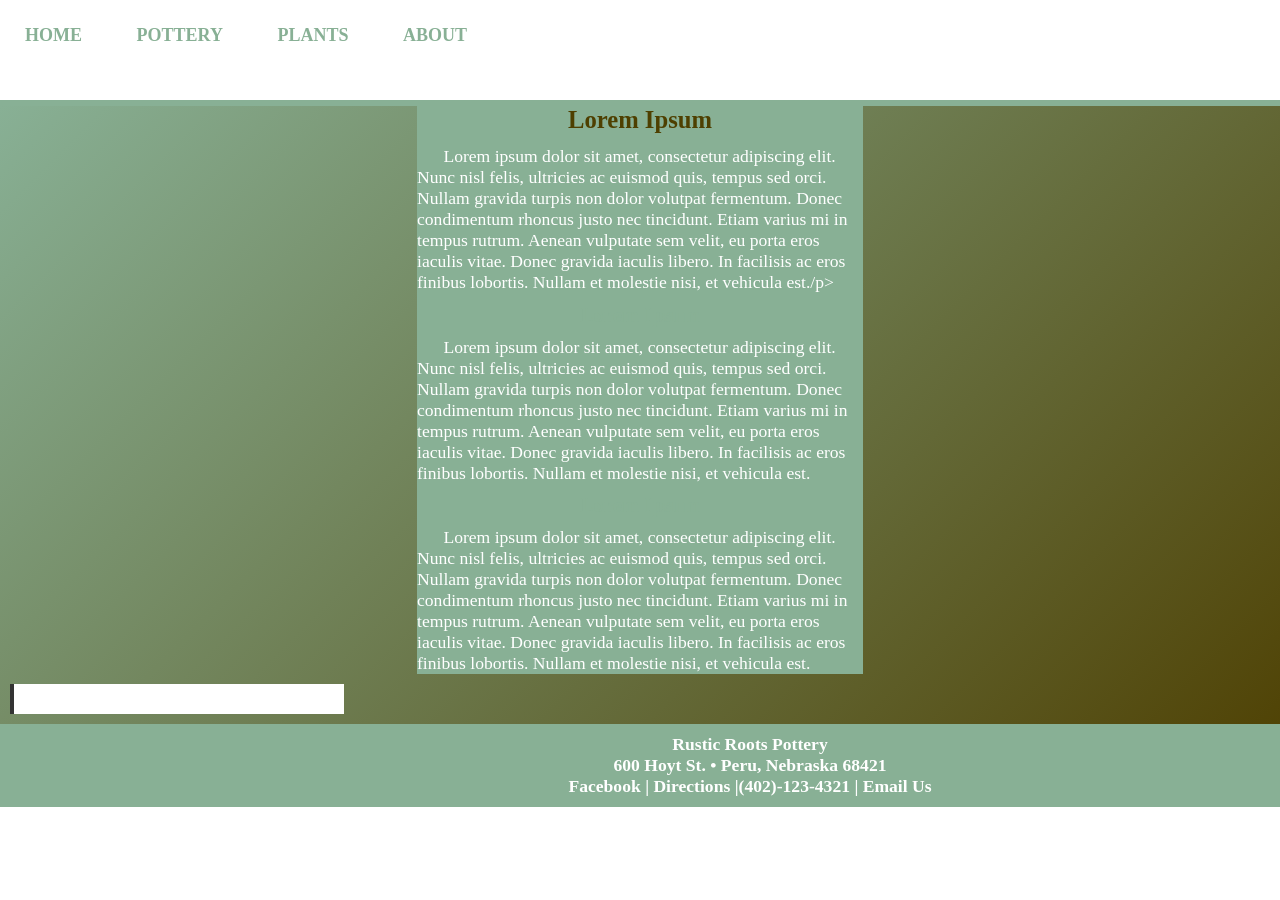
<file: about.html>
<!DOCTYPE html>
<html lang="en">
  <head>
	<!-- 
		Final Project CMIS 410
		Author: Mickayla Morrow
		Date: Today's date-
		
		These web pages are for educational purposes only, all content should be considered fictional. 
	
	-->

<meta http-equiv = "Content-Type" content = "text/html; charset=utf-8" />
	<title>Rustic Roots Pottery</title>
		<link href="styles.css" rel="stylesheet" />


</head>

<body>

<div id = "container"> 

<header>
	
	<nav class="top-nav">
       <ul class="top-nav">
         <li><a href="index.html">Home</a></li>
         <li><a href="pots.html">Pottery</a></li>
         <li><a href="plants.html">Plants</a></li>
         <li><a href="about.html">About</a></li>
       </ul>
     </nav>
	 
</header> 

<div id = "wrapper">
		 

	 
<article id = "main"> 

<h2>Lorem Ipsum</h2>
	<p>Lorem ipsum dolor sit amet, consectetur adipiscing elit. Nunc nisl felis, ultricies ac euismod quis, tempus sed orci. Nullam gravida turpis non dolor volutpat fermentum. Donec condimentum rhoncus justo nec tincidunt. Etiam varius mi in tempus rutrum. Aenean vulputate sem velit, eu porta eros iaculis vitae. Donec gravida iaculis libero. In facilisis ac eros finibus lobortis. Nullam et molestie nisi, et vehicula est./p>

<h3>Lorem Ipsum</h3>
	<p>Lorem ipsum dolor sit amet, consectetur adipiscing elit. Nunc nisl felis, ultricies ac euismod quis, tempus sed orci. Nullam gravida turpis non dolor volutpat fermentum. Donec condimentum rhoncus justo nec tincidunt. Etiam varius mi in tempus rutrum. Aenean vulputate sem velit, eu porta eros iaculis vitae. Donec gravida iaculis libero. In facilisis ac eros finibus lobortis. Nullam et molestie nisi, et vehicula est.</p>

<h3>Lorem Ipsum</h3>
	<p>Lorem ipsum dolor sit amet, consectetur adipiscing elit. Nunc nisl felis, ultricies ac euismod quis, tempus sed orci. Nullam gravida turpis non dolor volutpat fermentum. Donec condimentum rhoncus justo nec tincidunt. Etiam varius mi in tempus rutrum. Aenean vulputate sem velit, eu porta eros iaculis vitae. Donec gravida iaculis libero. In facilisis ac eros finibus lobortis. Nullam et molestie nisi, et vehicula est.</p>

</article> <!-- end main -->

<aside> 


</figure>

</aside>   

<footer> 

	<p>Rustic Roots Pottery<br />
	600 Hoyt St. &bull; Peru, Nebraska 68421<br />
	<a href = "https://facebook.com" target="_blank">Facebook</a> | <a href = "https://www.google.com/maps">Directions</a> |<a href = "tel:+4021234321">(402)-123-4321</a> | <a href = "mailto:emailaddress@mail.com">Email Us</a></p>

</footer>  

</div> <!-- end wrapper --> 
</div> <!-- end container -->

</body>
</html>
</file>
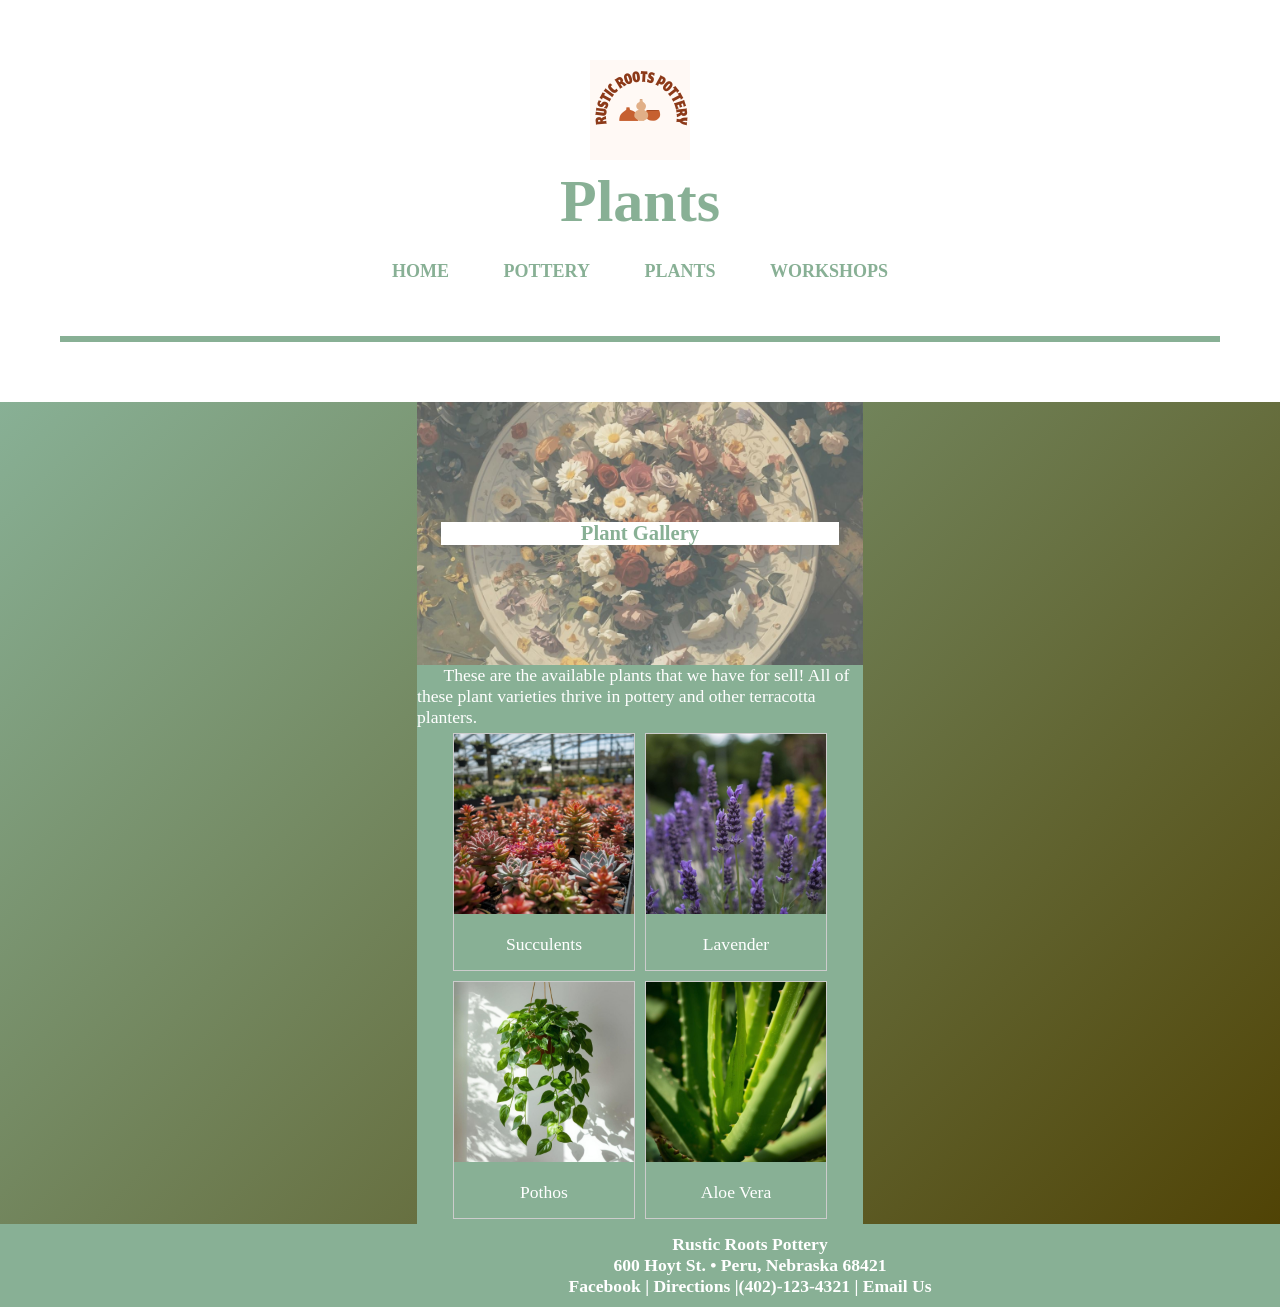
<file: plants.html>
<!DOCTYPE html>
<html lang="en">
  <head>
	<!-- 
		Final Project CMIS 410
		Author: Mickayla Morrow
		Date: Today's date-
		
		These web pages are for educational purposes only, all content should be considered fictional. 
	
	-->

<meta http-equiv = "Content-Type" content = "text/html; charset=utf-8" />
<title>Rustic Roots Pottery</title>
   <link href="styles.css" rel="stylesheet" />


</head>

<body>

<div id = "container"> 

<div class="header">
	<a href="index.html"><img src="images/SiteLogo.png" alt="Rustic Roots Pottery"/></a>
	<h1>Plants</h1>
	
<header>

	  <nav class="top-nav">
       <ul class="top-nav">
         <li><a href="index.html">Home</a></li>
         <li><a href="pots.html">Pottery</a></li>
         <li><a href="plants.html">Plants</a></li>
         <li><a href="workshops.html">Workshops</a></li>
       </ul>
     </nav>
  
</header> 

</div> 
	 
<div id = "wrapper">
		 

	 
<article id = "main"> 

<section class="hero">

  <h1>Plant Gallery</h1>
  
</section>

	<p>These are the available plants that we have for sell! All of these plant varieties thrive in pottery and other terracotta planters.</p>


<div class="gallery">

<div class="gallery-item">
  <a target="_blank" href="Succulents.jpg">
    <img src="images/Succulents.jpg" alt="Succulents in a greenhouse" >
  </a>
  <div class="desc">Succulents</div>
</div>

<div class="gallery-item">
  <a target="_blank" href="Lavender.jpg">
    <img src="images/Lavender.jpg" alt="Lavender outdoors" >
  </a>
  <div class="desc">Lavender</div>
</div>

<div class="gallery-item">
  <a target="_blank" href="Pothos.jpg">
    <img src="images/Pothos.jpg" alt="Pothos hanging in a pot" >
  </a>
  <div class="desc">Pothos</div>
</div>

<div class="gallery-item">
  <a target="_blank" href="AloeVera.jpg">
    <img src="images/AloeVera.jpg" alt="Aloe Vera close up" >
  </a>
  <div class="desc">Aloe Vera</div>
</div>

</div>

</article> <!-- end main -->


<footer> 

	<p>Rustic Roots Pottery<br />
	600 Hoyt St. &bull; Peru, Nebraska 68421<br />
	<a href = "https://facebook.com" target="_blank">Facebook</a> | <a href = "https://www.google.com/maps" target="_blank">Directions</a> |<a href = "tel:+4021234321">(402)-123-4321</a> | <a href = "mailto:emailaddress@mail.com">Email Us</a></p>

</footer>  

</div> <!-- end wrapper --> 
</div> <!-- end container -->

</body>
</html>
</file>
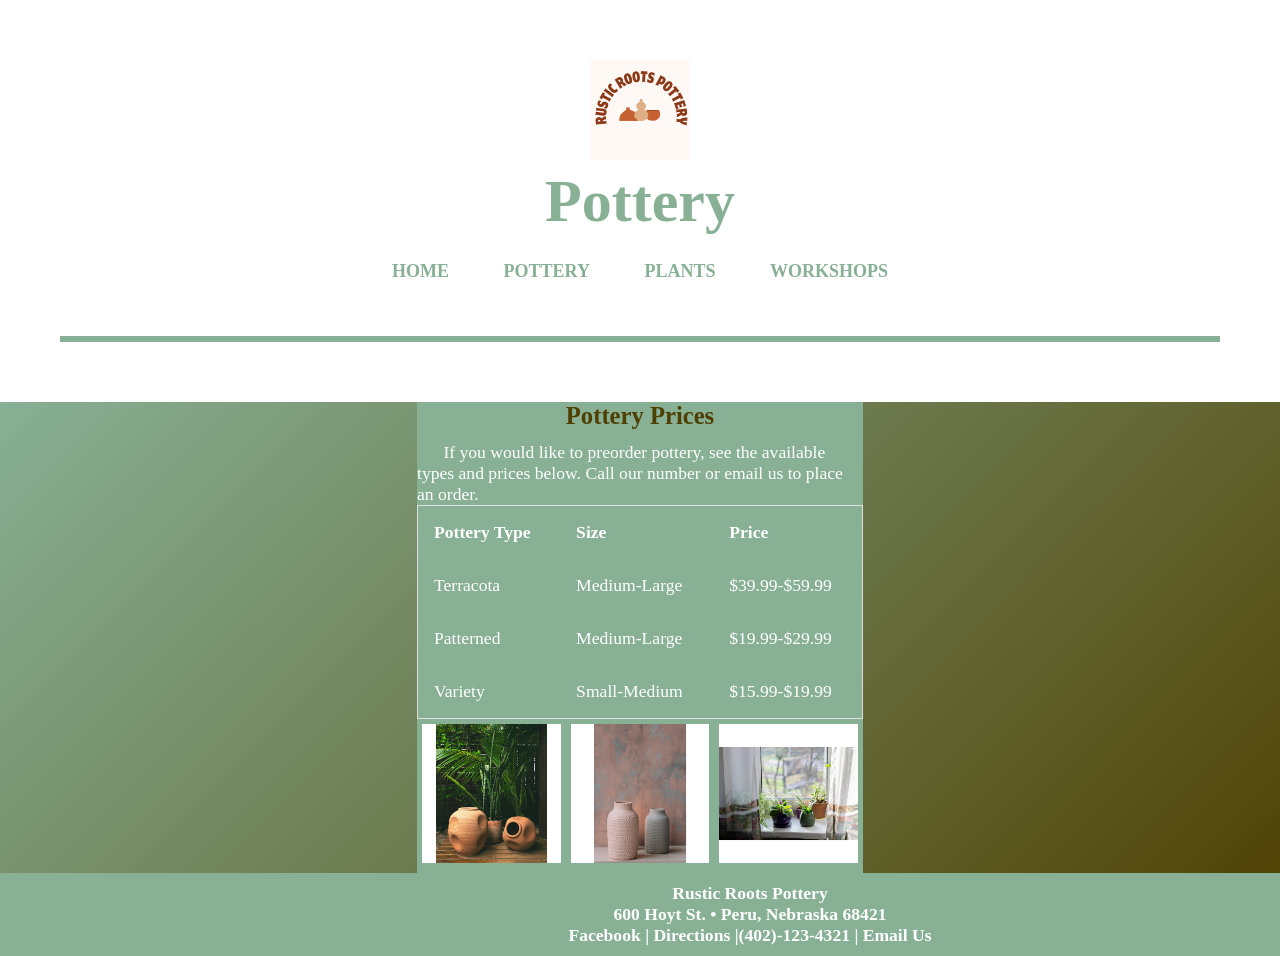
<file: pots.html>
<!DOCTYPE html>
<html lang="en">
  <head>
	<!-- 
		Final Project CMIS 410
		Author: Mickayla Morrow
		Date: Today's date-
		
		These web pages are for educational purposes only, all content should be considered fictional. 
	
	-->

<meta http-equiv = "Content-Type" content = "text/html; charset=utf-8" />
<title>Rustic Roots Pottery</title>
   <link href="styles.css" rel="stylesheet" />


</head>

<body>

<div id = "container"> 

<div class="header">
	<a href="index.html"><img src="images/SiteLogo.png" alt="Rustic Roots Pottery"/></a>
	<h1>Pottery</h1>
	
<header>
	
	<nav class="top-nav">
       <ul class="top-nav">
         <li><a href="index.html">Home</a></li>
         <li><a href="pots.html">Pottery</a></li>
         <li><a href="plants.html">Plants</a></li>
         <li><a href="workshops.html">Workshops</a></li>
       </ul>
     </nav>
	 
</header>  

</div> 
	 
<div id = "wrapper">
		 

	 
<article id = "main"> 

<h2>Pottery Prices</h2>
<p>If you would like to preorder pottery, see the available types and prices below. Call our number or email us to place an order.</p>

<table>
  <tr>
    <th>Pottery Type</th>
    <th>Size</th>
    <th>Price</th>
  </tr>
  <tr>
    <td>Terracota</td>
    <td>Medium-Large</td>
    <td>$39.99-$59.99</td>
  </tr>
  <tr>
    <td>Patterned</td>
    <td>Medium-Large</td>
    <td>$19.99-$29.99</td>
  </tr>
  <tr>
    <td>Variety</td>
    <td>Small-Medium</td>
    <td>$15.99-$19.99</td>
  </tr>
</table>

<div class="row">
  <div class="column">
    <img src="images/Pottery4.png" alt="Variety Pottery" style="width:100%">
  </div>
  <div class="column">
    <img src="images/Pottery3.png" alt="Terracota Pottery" style="width:100%">
  </div>
  <div class="column">
    <img src="images/Pottery5.png" alt="Patterned Pottery" style="width:100%">
  </div>
</div>


</article> <!-- end main -->


<footer> 

	<p>Rustic Roots Pottery<br />
	600 Hoyt St. &bull; Peru, Nebraska 68421<br />
	<a href = "https://facebook.com" target="_blank">Facebook</a> | <a href = "https://www.google.com/maps" target="_blank">Directions</a> |<a href = "tel:+4021234321">(402)-123-4321</a> | <a href = "mailto:emailaddress@mail.com">Email Us</a></p>

</footer>  

</div> <!-- end wrapper --> 
</div> <!-- end container -->

</body>
</html>
</file>
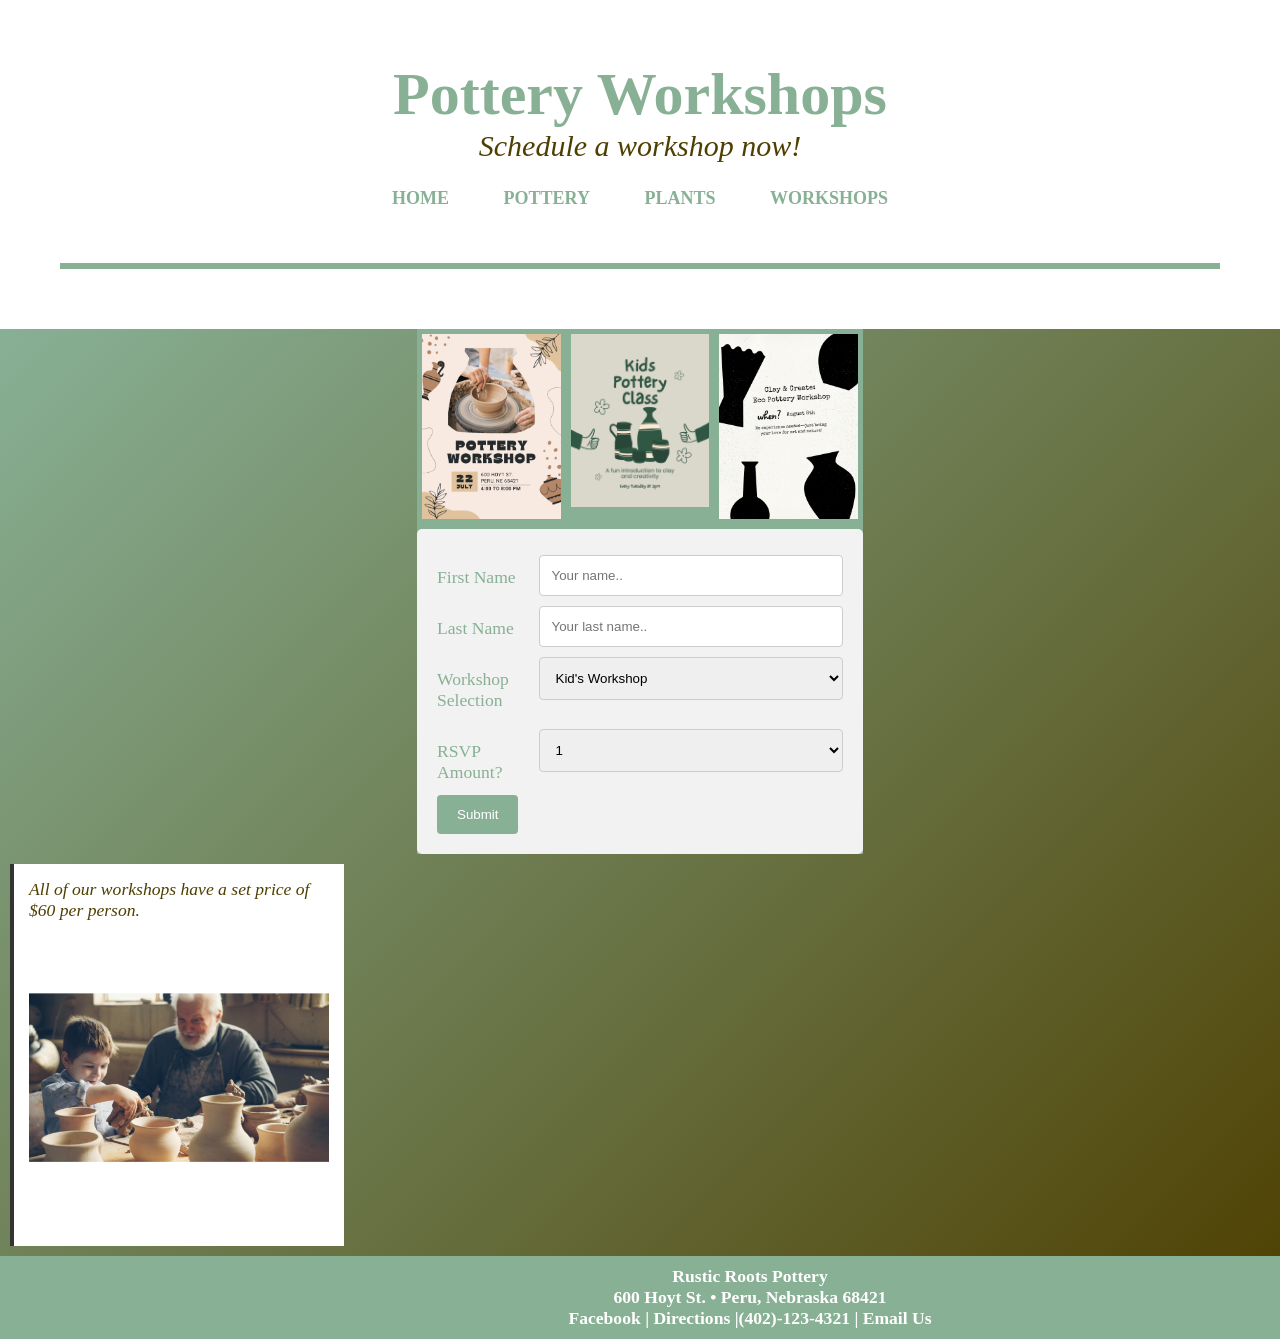
<file: workshops.html>
<!DOCTYPE html>
<html lang="en">
  <head>
	<!-- 
		Final Project CMIS 410
		Author: Mickayla Morrow
		Date: Today's date-
		
		These web pages are for educational purposes only, all content should be considered fictional. 
	
	-->

	<meta http-equiv = "Content-Type" content = "text/html; charset=utf-8" />
		<title>Rustic Roots Pottery</title>
			<link href="styles.css" rel="stylesheet" />


	</head>

<div id = "container">

<body>



<div class="header">
  <h1>Pottery Workshops</h1>
	<p2>Schedule a workshop now!</p2>

<header>
	
	<nav class="top-nav">
       <ul class="top-nav">
         <li><a href="index.html">Home</a></li>
         <li><a href="pots.html">Pottery</a></li>
         <li><a href="plants.html">Plants</a></li>
         <li><a href="about.html">Workshops</a></li>
       </ul>
     </nav>
	 
</header> 


</div>

<div id = "wrapper">
		 
 
	 
<article id = "main"> 


<div class="row">
  <div class="column">
    <img src="images/WorkshopPoster.png" alt="Workshop" style="width:100%">
  </div>
  <div class="column">
    <img src="images/KidsWorkshop.png" alt="Kids Workshop" style="width:100%">
  </div>
  <div class="column">
    <img src="images/EcoWorkshop.png" alt="Kids Workshop" style="width:100%">
  </div>
</div>

<div class="container">
  <form action="action_page.php">
    <div class="row">
      <div class="col-25">
        <label for="fname">First Name</label>
      </div>
      <div class="col-75">
        <input type="text" id="fname" name="firstname" placeholder="Your name..">
      </div>
    </div>
    <div class="row">
      <div class="col-25">
        <label for="lname">Last Name</label>
      </div>
      <div class="col-75">
        <input type="text" id="lname" name="lastname" placeholder="Your last name..">
      </div>
    </div>
    <div class="row">
      <div class="col-25">
        <label for="country">Workshop Selection</label>
      </div>
      <div class="col-75">
        <select id="country" name="country">
          <option value="australia">Kid's Workshop</option>
          <option value="canada">Pottery Workshop</option>
          <option value="usa">Eco Workshop</option>
        </select>
      </div>
    </div>
	 <div class="row">
      <div class="col-25">
        <label for="country">RSVP Amount?</label>
      </div>
      <div class="col-75">
        <select id="country" name="country">
          <option value="australia">1</option>
          <option value="canada">2+</option>
          <option value="usa">5+</option>
        </select>
      </div>
    </div>
  
    <div class="row">
      <input type="submit" value="Submit">
    </div>
  </form>
</div>


</article> <!-- end main -->

   <aside> 

<p2>All of our workshops have a set price of $60 per person.</p2>

<img src="images/Pottery1.png" alt="Workshop Family" />

</aside> 


<footer> 

	<p>Rustic Roots Pottery<br />
	600 Hoyt St. &bull; Peru, Nebraska 68421<br />
	<a href = "https://facebook.com" target="_blank">Facebook</a> | <a href = "https://www.google.com/maps" target="_blank">Directions</a> |<a href = "tel:+4021234321">(402)-123-4321</a> | <a href = "mailto:emailaddress@mail.com">Email Us</a></p>

</footer>  

</div> <!-- end wrapper --> 
</div> <!-- end container -->

</body>
</html>
</file>
<file: styles.css>
@charset "utf-8";
/*
  
   
   Author:   Mickayla Morrow
   Date:     
   
  

*/

* {
    margin: 0; 
    padding: 0;
}

body {
    font-size: 1.1em;
    font-family: Arial, Helvetica, sans-serif;
	background-color: white;
}


#container {
	position: relative;
    width: 100%;
    border-width: 1px;
    margin: 0 auto;
	background-color: white;
}


header {
	display: flex;
	align-items: center;
    position: relative;
	background-color: white;
    border-bottom: 6px solid #88b095;
    font-family: "Playfair Display", serif;
    font-size:18px;
	width: 100%;
    height: 100px;
	top: 0; 
	left: 0;
}

.header {
  padding: 60px;
  text-align: center;
  background: #fff;
  color: white;
  font-size: 30px;
  position: relative;
}


.top-nav {
	position: absolute;
	top: 0;
	width: 100%;
	z-index: 10;
	margin-right: auto;
	margin-left: auto;
}

li {
    display: inline-block;
    margin:20px;
    height: 35px;
    text-transform: uppercase; 
}

a {
    text-decoration: none;
    color: #C6A3F4;
}


nav ul {
    font-weight: bold;
    list-style: none;
}

nav ul li a {
    padding: 5px;
    color: #88b095;
    text-decoration: none;
    display:block;
}

nav ul li a:hover {
    background: #4e3f00;
    border-radius: 10px;
    color: white;
}

#main {
    width: 446px;
    padding: 0;
	margin: auto;
    color: #88b095;
	font-family: "Playfair Display", serif; 
	background-color: #88b095;
}


#main p {
    text-indent: 1.5em;
}

p {
	color: white;
	font-family: "Playfair Display", serif;
}

p2 {
	color: #4e3f00;
	font-family: "Playfair Display", serif;
	font-style: italic;
}

figure{
    padding-top: 10px;
    text-align: center;
}

figcaption {
    font-style: italic;
}

aside {
	background-color: #fff;
	border-left: 4px solid #333;
	padding: 15px;
	margin: 10px;
	font-style: italic;
	max-width: 300px;
	display: flex;
	flex-direction: column;
	gap: 10px;
}

aside p {
    font-style: italic;
    font-size: 0.9em;
}

h1 {
	background: #fff;
	color: #88b095;
	text-align: center;
	font-family: "Playfair Display", serif;
}

h2 {
    font-size: 1.4em;
    text-align: center;
    padding-bottom: 0.5em;
	color: #4e3f00;
}

h3 {
    text-align: center;
    padding-bottom: 0.5em;
    padding-top: 0.5em;
}

h4 {
    text-align: center;
    padding-bottom: 0.5em;
    font-size: 2.4em;
	color: #4e3f00;
}

footer {
    width: 1480px;
    margin: 0;
    padding: 10px;
    background-color: #88b095;
    clear: both;
    color: white;
    font-weight: bold;
    text-align: center;
	font-family: Lora;
}

#wrapper {
    max-width: 1500px;
    margin: 0 auto;
	background-image: linear-gradient(135deg, #88b095 0%, #4e3f00 100%);
}


.responsive {
	max-width: 100%;
	height: auto;
}

/* navigation for footer */

footer a:link {
    color: white;
    text-decoration: none;
	font-family: Lora;
}

footer a:visited {
    color: #4e3f00;
    background-color: #88b095;
    text-decoration: none;
}

footer a:hover {
    text-decoration: underline;
}

.features {
	display: grid;
	gap: 24px;
	grid-template-columns: repeat(auto-fit, minmax(220px, 1fr));
	padding: 40px 20px;
}
.features article {
	background: #88b095;
	border-radius: 12px;
	padding: 24px;
	box-shadow: 0 1px 0 rgba(15, 23, 42, .06);
	border: 1px solid #e2e8f0;
}

.hero {
  background:url("images/Flowers.jpg") center/cover no-repeat;
  padding:120px 24px;
  color:#fff;
}


/* plant gallery */
div.gallery {
  display: flex;
  flex-wrap: wrap;
  justify-content: center;
}

div.gallery-item {
  margin: 5px;
  border: 1px solid #ccc;
  width: 180px;
}

div.gallery-item:hover {
  border: 1px solid #777;
}

div.gallery-item img {
  width: 100%;
  height: auto;
}

div.gallery-item div.desc {
  padding: 15px;
  text-align: center;
  color: white;
}

/*pottery table */

table {
  border-collapse: collapse;
  width: 100%;
  border: 1px solid #ddd;
}

th, td {
  text-align: left;
  padding: 16px;
  color: white;
  font-family: "Playfair Display", serif;
}

/* pottery images */
.row {
  display: flex;
}

.column {
  flex: 33.33%;
  padding: 5px;
}

/* Workshop signup form */

input[type=text], select, textarea{
  width: 100%;
  padding: 12px;
  border: 1px solid #ccc;
  border-radius: 4px;
  box-sizing: border-box;
  resize: vertical;
}


label {
  padding: 12px 12px 12px 0;
  display: inline-block;
}


input[type=submit] {
  background-color: #88b095;
  color: white;
  padding: 12px 20px;
  border: none;
  border-radius: 4px;
  cursor: pointer;
  float: right;
}


.container {
  border-radius: 5px;
  background-color: #f2f2f2;
  padding: 20px;
}


.col-25 {
  float: left;
  width: 25%;
  margin-top: 6px;
}


.col-75 {
  float: left;
  width: 75%;
  margin-top: 6px;
}


.row:after {
  content: "";
  display: table;
  clear: both;
}


@media screen and (max-width: 600px) {
  .col-25, .col-75, input[type=submit] {
    width: 100%;
    margin-top: 0;
  }
}
</file>
